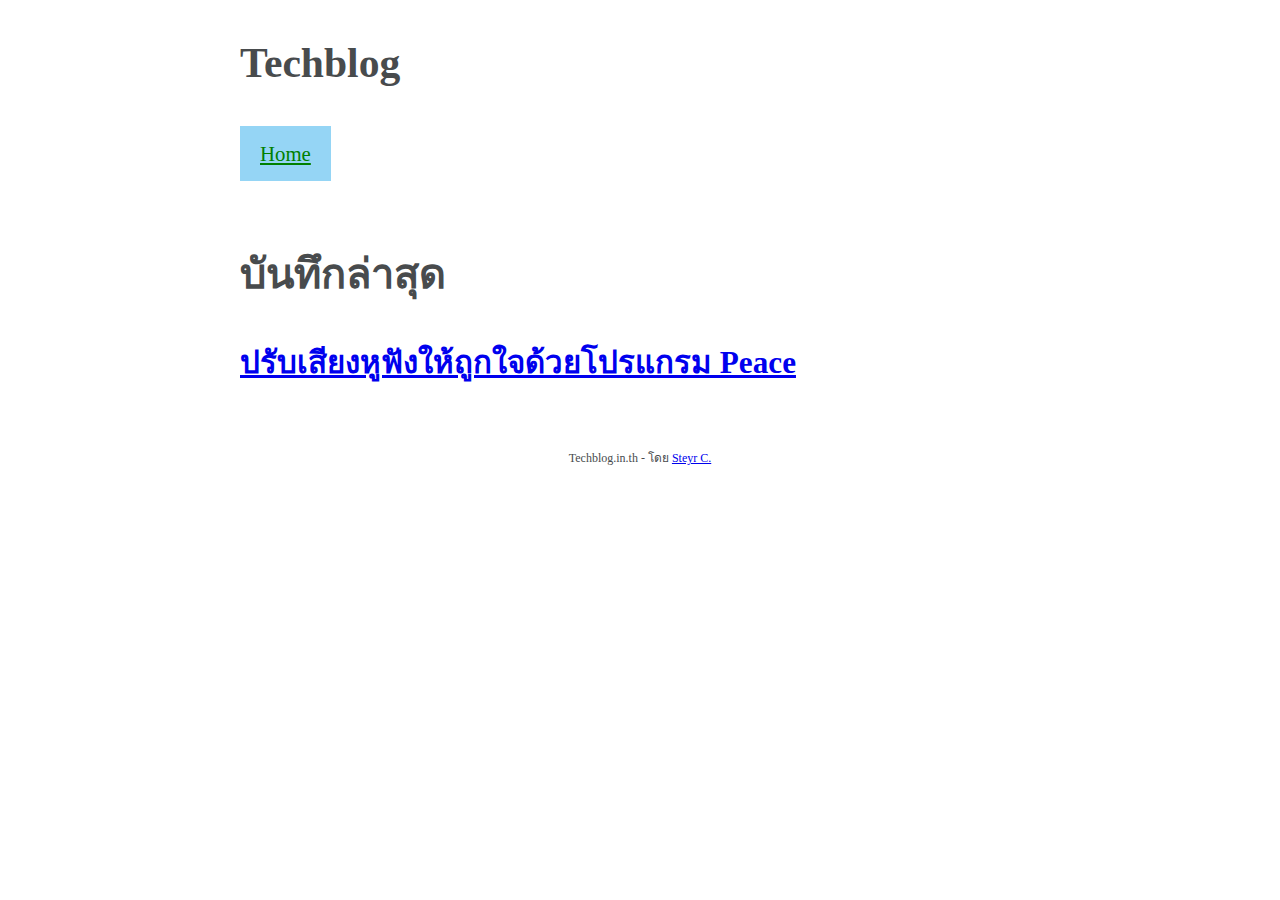
<file: index.html>
<!doctype html>
<html>
  <head>
    <title>Home - Techblog</title>
		<meta http-equiv="Content-Type" content="text/html; charset=UTF-8" />
		<meta name="viewport" content="width=device-width, initial-scale=1">
		<meta name="robots" content="index, follow" />
    <link rel="stylesheet" href="/assets/css/styles.css">
  </head>
  <!-- Google tag (gtag.js) -->
  <script async src="https://www.googletagmanager.com/gtag/js?id=G-X6K78E1B51"></script>
  <script>
    window.dataLayer = window.dataLayer || [];
    function gtag(){dataLayer.push(arguments);}
    gtag('js', new Date());

    gtag('config', 'G-X6K78E1B51');
  </script>
  <body>
    <header>
      <h1>Techblog</h1>
      <nav>
    <ul>
    
    <li><a href="/" class="current">Home</a></li>
    
    </ul>
    <div></div>
</nav>
    </header>
    <article>
      <h1>บันทึกล่าสุด</h1>
<div class="content_wrap">
    <section class="post_body">
        <header>
            <ul>
                
                  <li>
                    <h2><a href="/peace-equalizer">ปรับเสียงหูฟังให้ถูกใจด้วยโปรแกรม Peace</a></h2>
                  </li>
                
              </ul>
        </header>
    </section>
</div>

    </article>
    <footer>
      <p>Techblog.in.th - โดย <a href="https://twitter.com/steyrc">Steyr C.</a></p>
    </footer>
  </body>
</html>
</file>
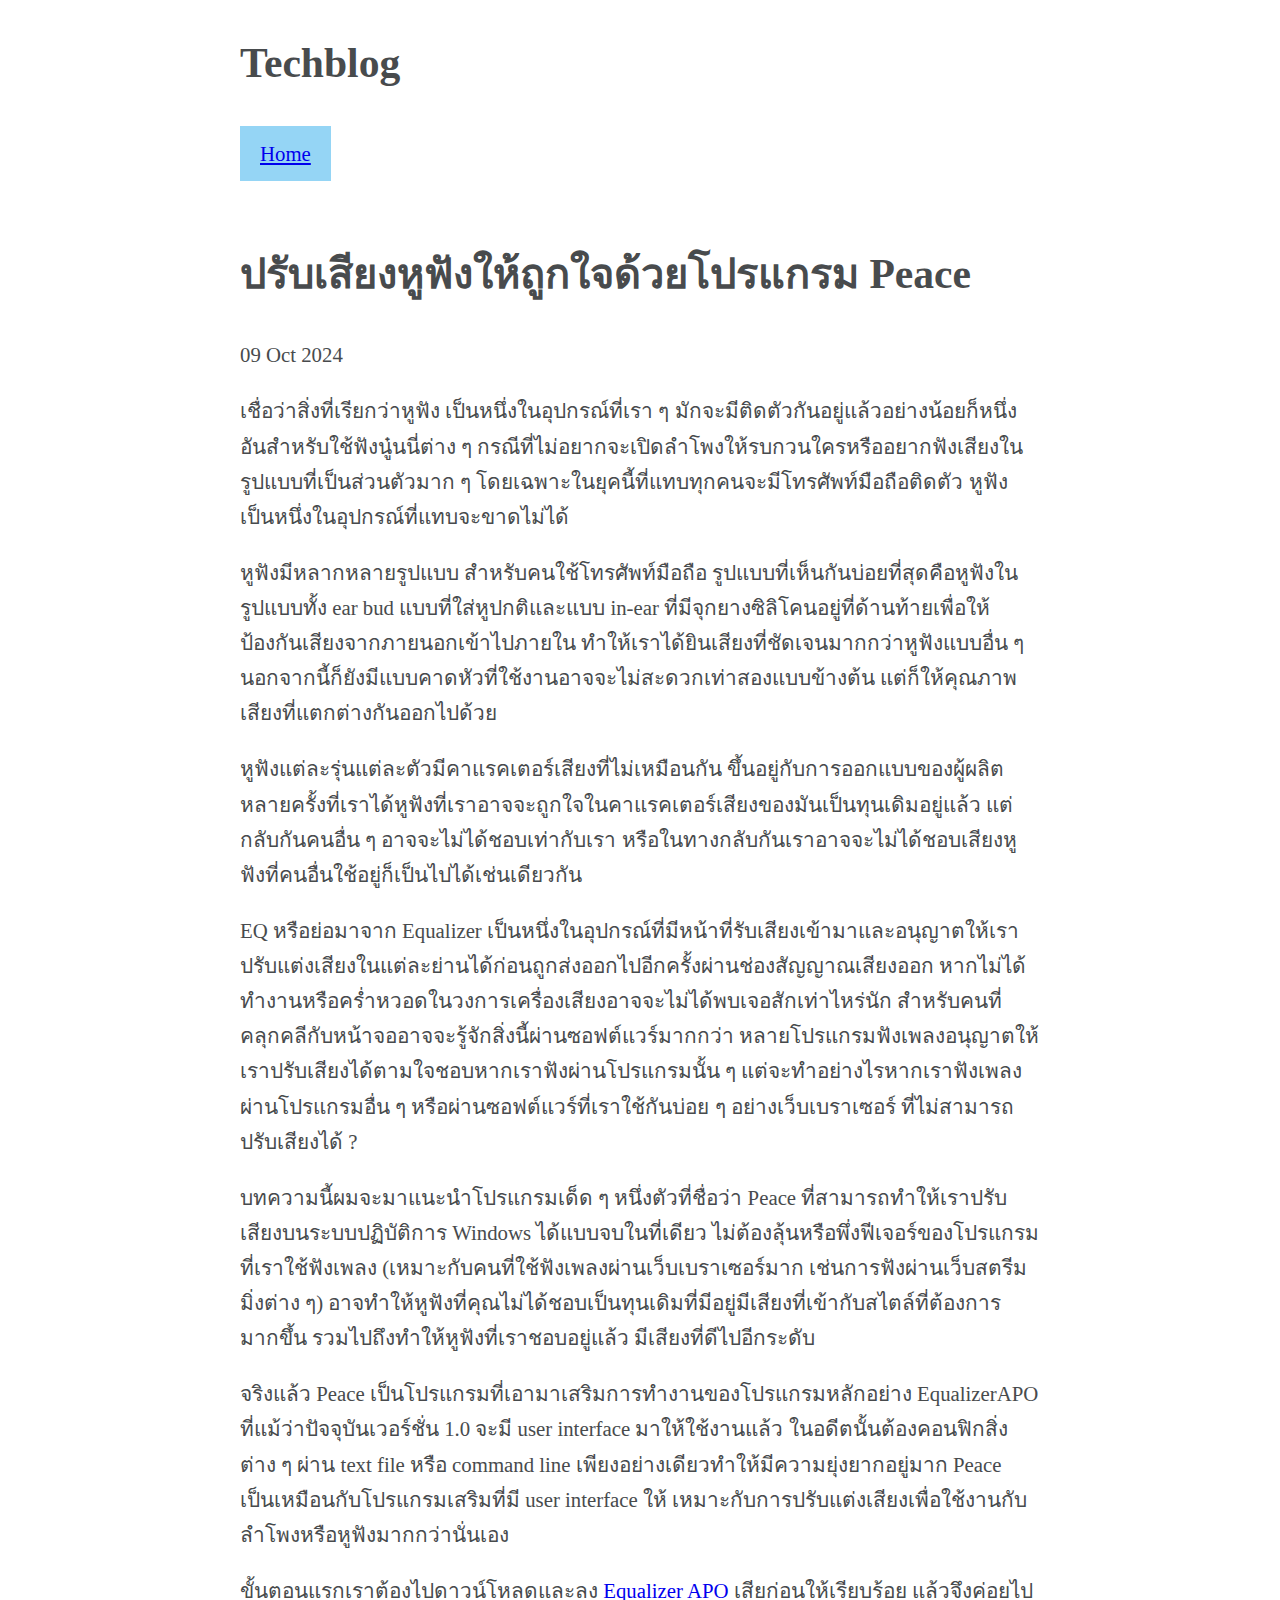
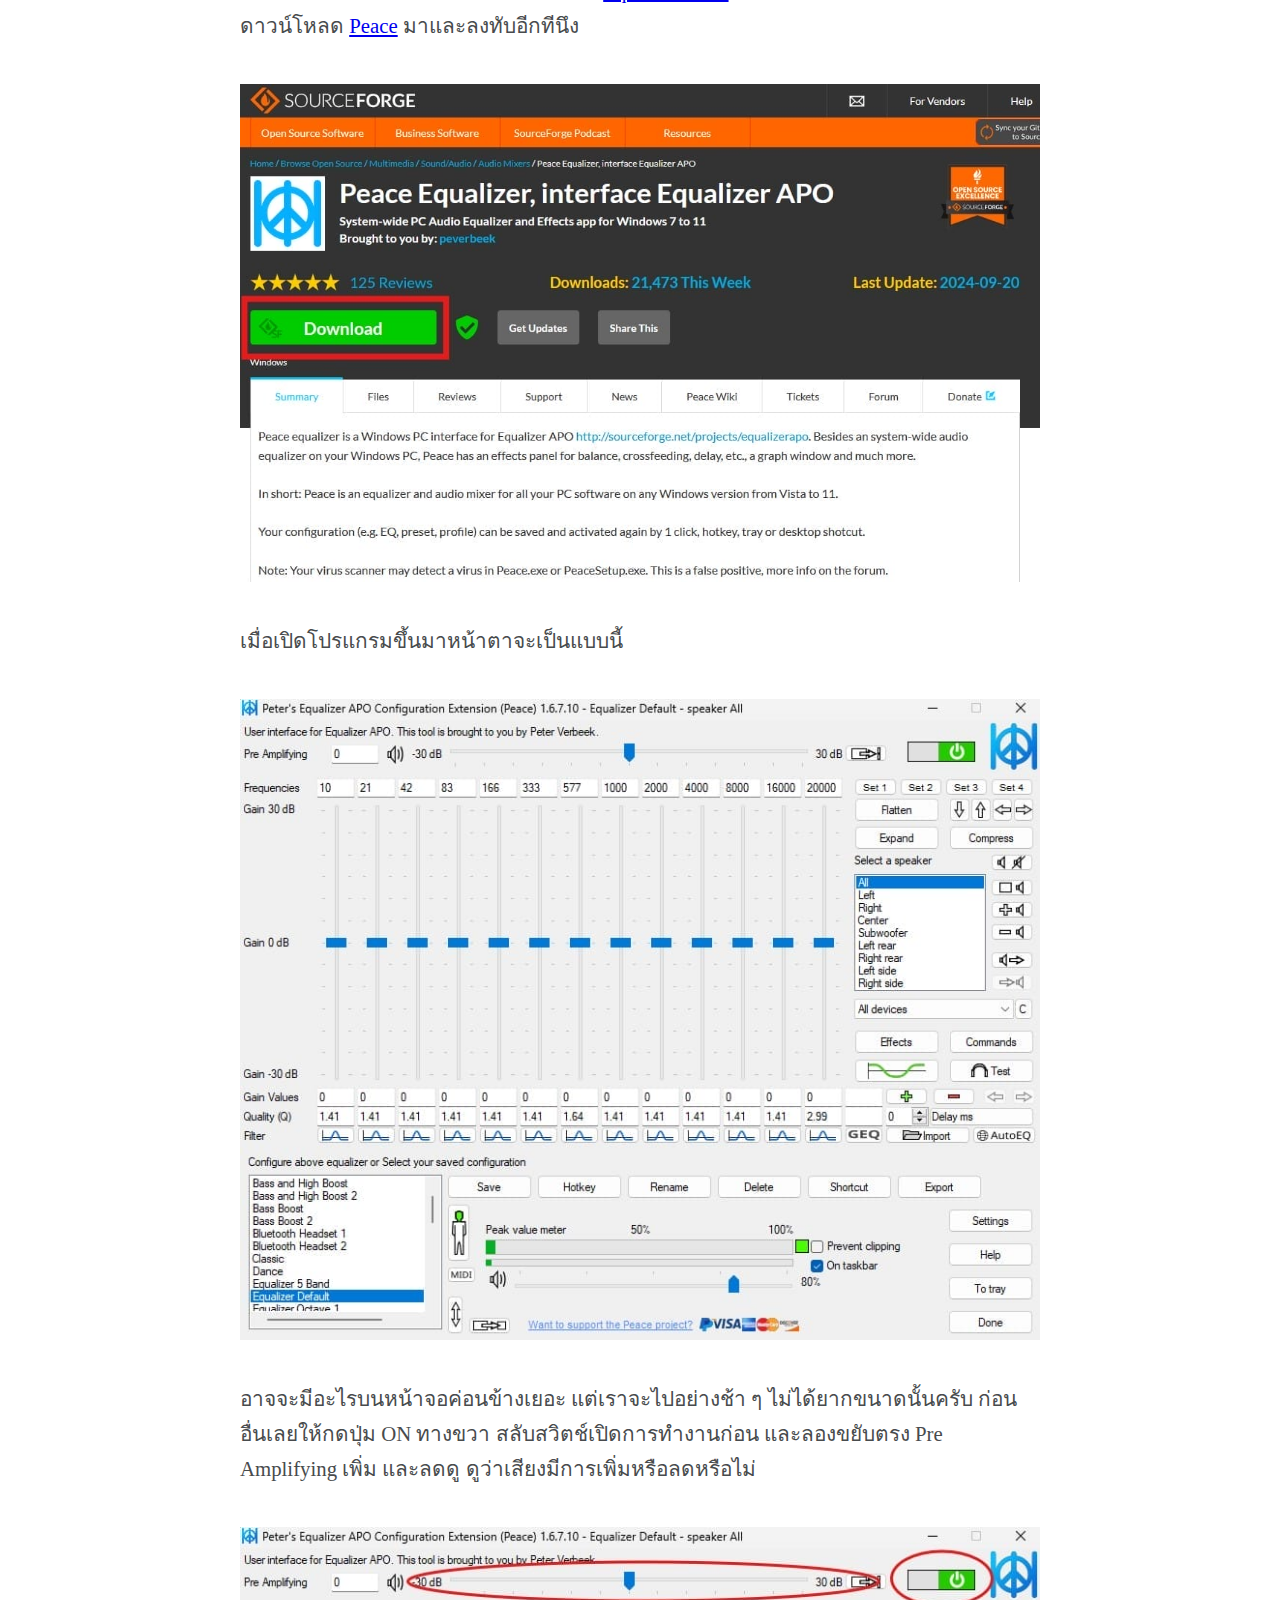
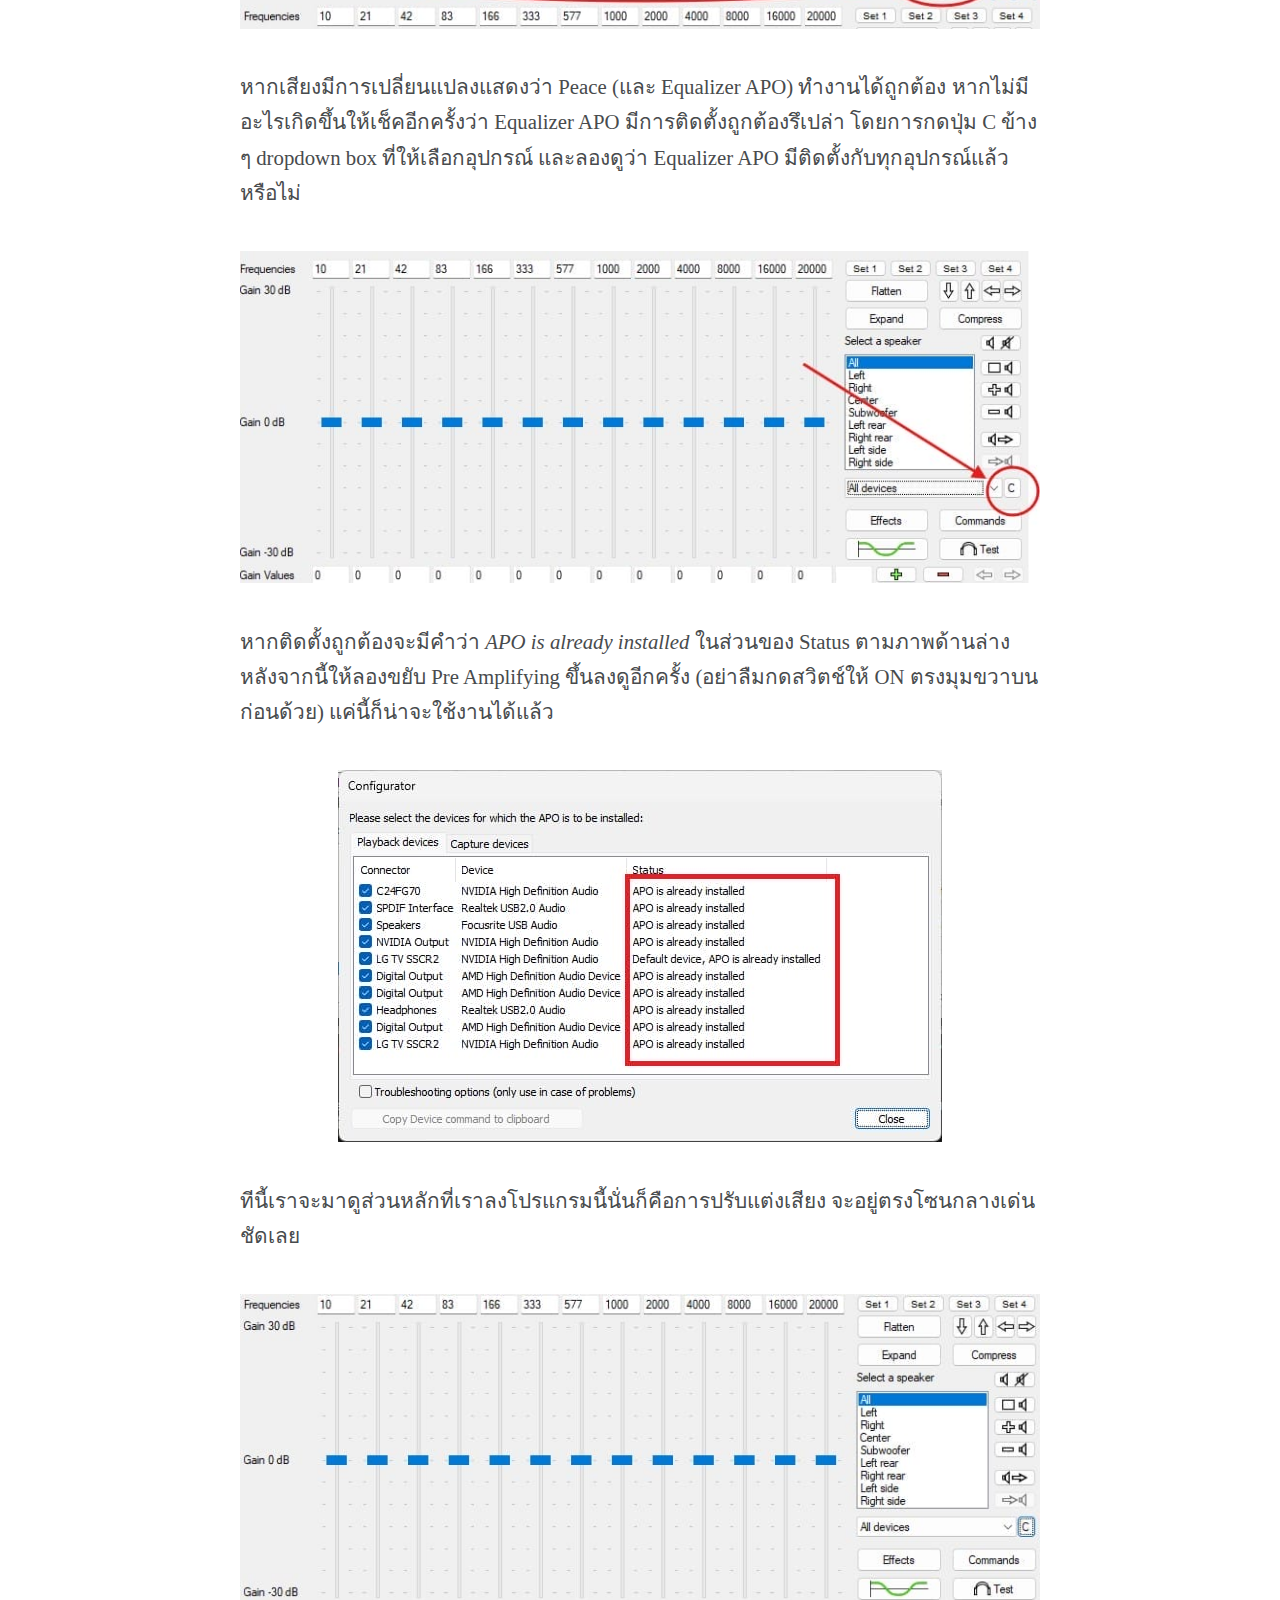
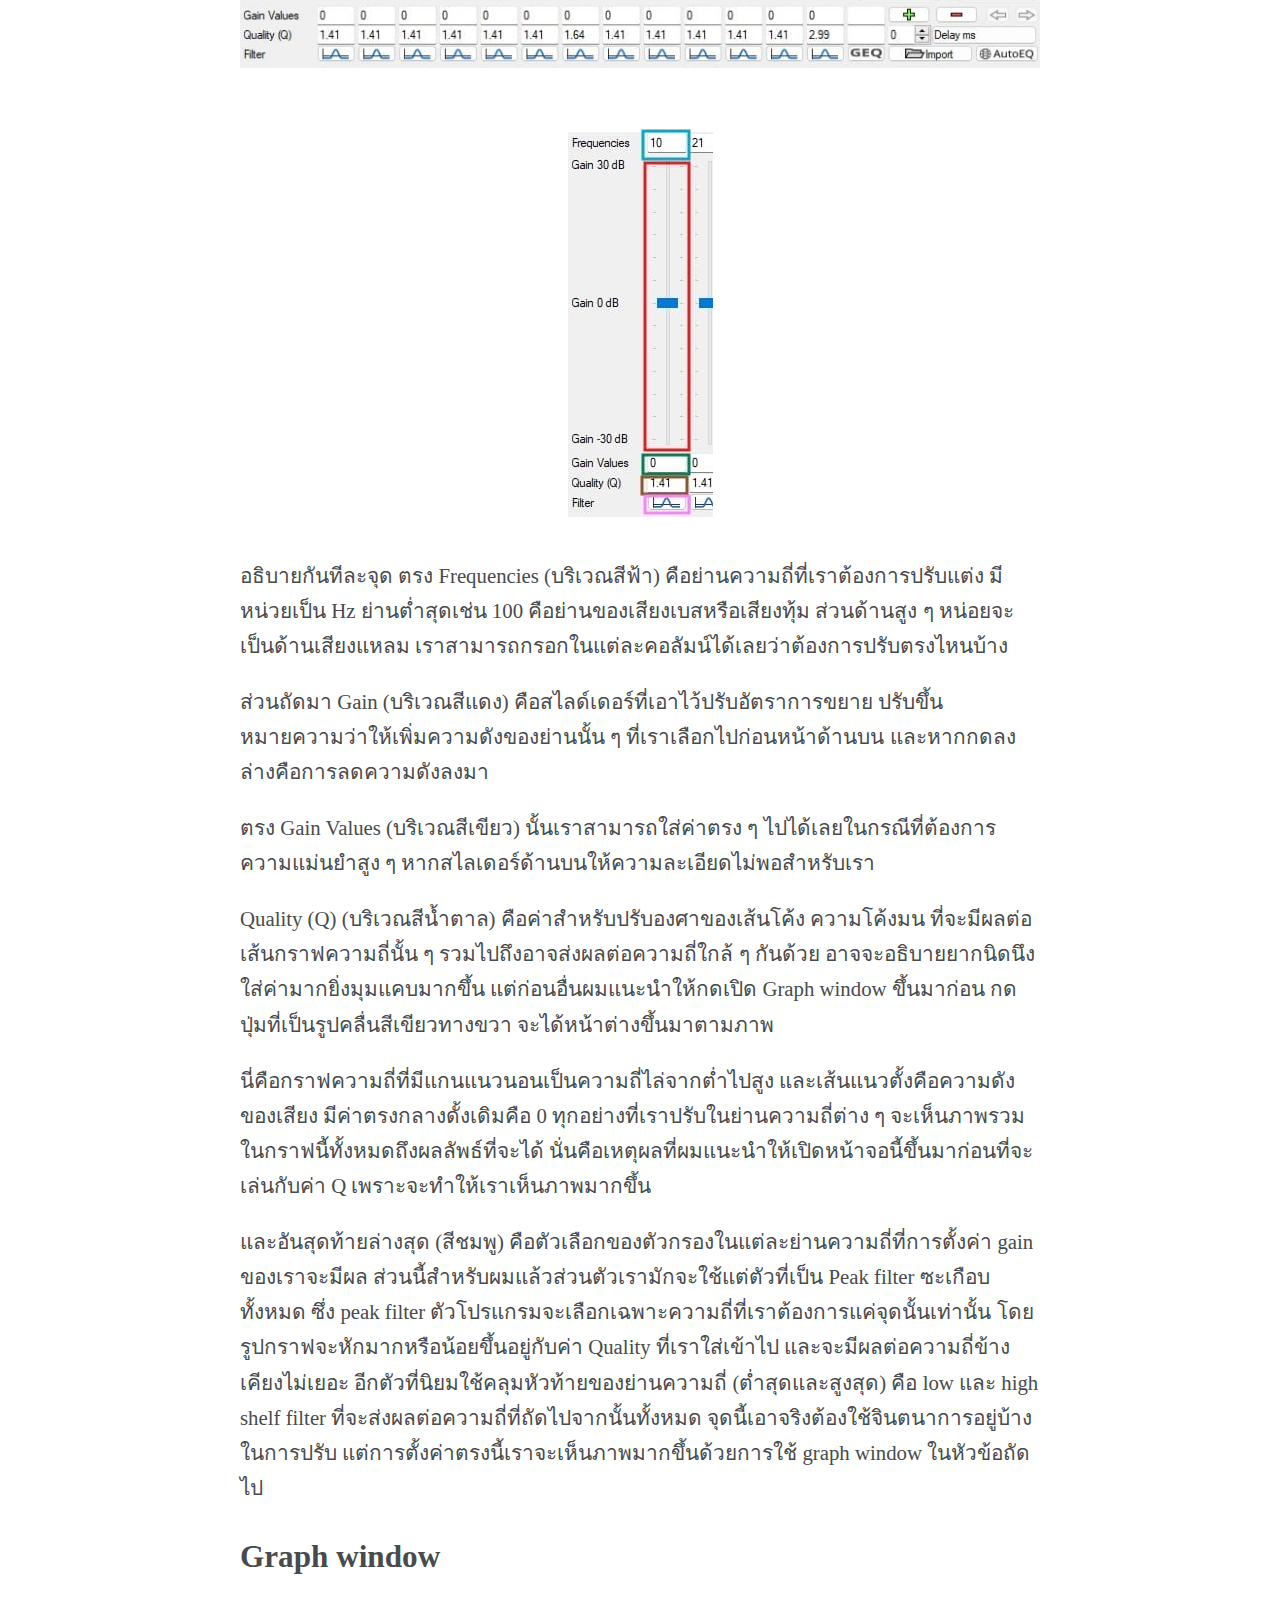
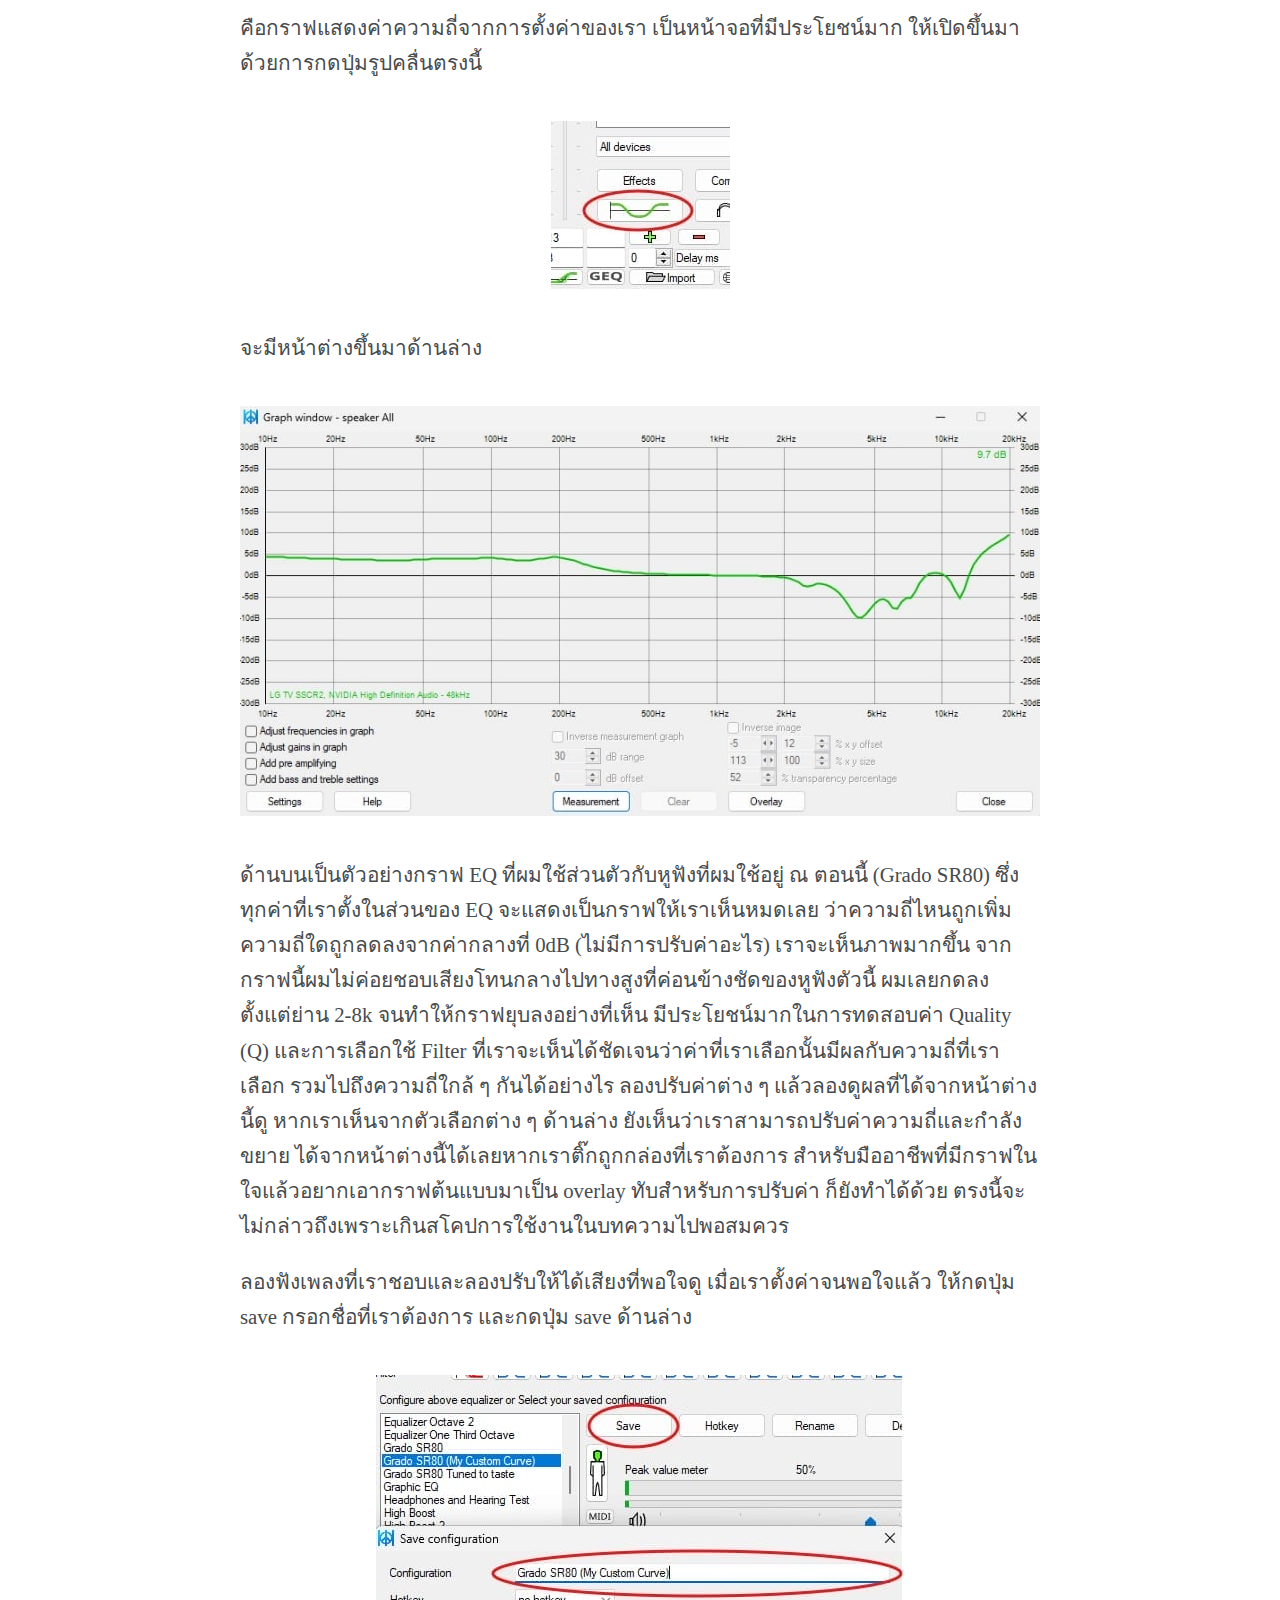
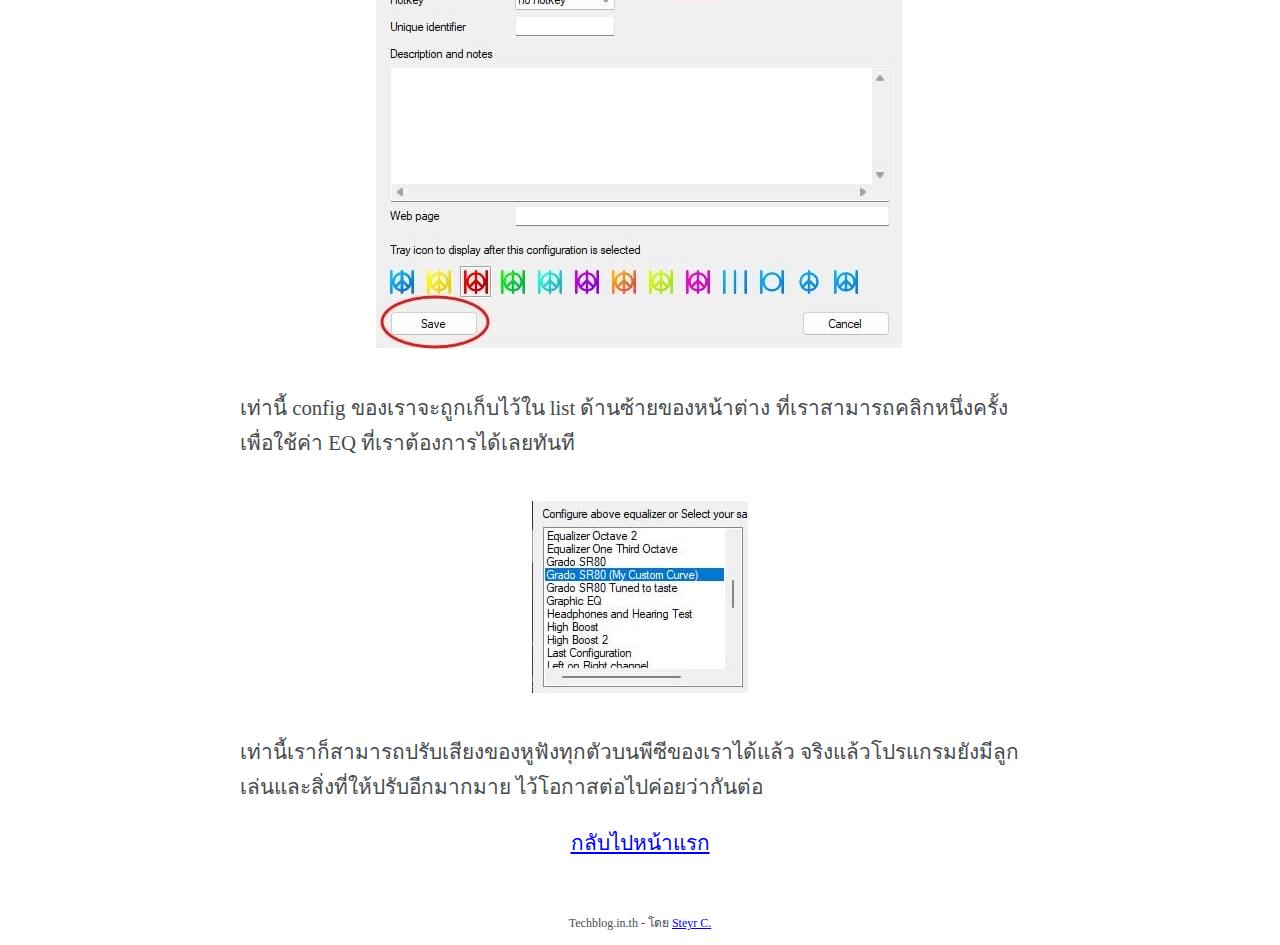
<file: peace-equalizer.html>
<!doctype html>
<html>
  <head>
    <title>ปรับเสียงหูฟังให้ถูกใจด้วยโปรแกรม Peace - Techblog</title>
		<meta http-equiv="Content-Type" content="text/html; charset=UTF-8" />
		<meta name="viewport" content="width=device-width, initial-scale=1">
		<meta name="robots" content="index, follow" />
    <link rel="stylesheet" href="/assets/css/styles.css">
  </head>
  <!-- Google tag (gtag.js) -->
  <script async src="https://www.googletagmanager.com/gtag/js?id=G-X6K78E1B51"></script>
  <script>
    window.dataLayer = window.dataLayer || [];
    function gtag(){dataLayer.push(arguments);}
    gtag('js', new Date());

    gtag('config', 'G-X6K78E1B51');
  </script>
  <body>
    <header>
      <h1>Techblog</h1>
      <nav>
    <ul>
    
    <li><a href="/" >Home</a></li>
    
    </ul>
    <div></div>
</nav>
    </header>
    <article>
      <h1>ปรับเสียงหูฟังให้ถูกใจด้วยโปรแกรม Peace</h1>

<p>
  09 Oct 2024
  
  
</p>

<p>เชื่อว่าสิ่งที่เรียกว่าหูฟัง เป็นหนึ่งในอุปกรณ์ที่เรา ๆ มักจะมีติดตัวกันอยู่แล้วอย่างน้อยก็หนึ่งอันสำหรับใช้ฟังนู๋นนี่ต่าง ๆ กรณีที่ไม่อยากจะเปิดลำโพงให้รบกวนใครหรืออยากฟังเสียงในรูปแบบที่เป็นส่วนตัวมาก ๆ โดยเฉพาะในยุคนี้ที่แทบทุกคนจะมีโทรศัพท์มือถือติดตัว หูฟังเป็นหนึ่งในอุปกรณ์ที่แทบจะขาดไม่ได้</p>

<p>หูฟังมีหลากหลายรูปแบบ สำหรับคนใช้โทรศัพท์มือถือ รูปแบบที่เห็นกันบ่อยที่สุดคือหูฟังในรูปแบบทั้ง ear bud แบบที่ใส่หูปกติและแบบ in-ear ที่มีจุกยางซิลิโคนอยู่ที่ด้านท้ายเพื่อให้ป้องกันเสียงจากภายนอกเข้าไปภายใน ทำให้เราได้ยินเสียงที่ชัดเจนมากกว่าหูฟังแบบอื่น ๆ นอกจากนี้ก็ยังมีแบบคาดหัวที่ใช้งานอาจจะไม่สะดวกเท่าสองแบบข้างต้น แต่ก็ให้คุณภาพเสียงที่แตกต่างกันออกไปด้วย</p>

<p>หูฟังแต่ละรุ่นแต่ละตัวมีคาแรคเตอร์เสียงที่ไม่เหมือนกัน ขึ้นอยู่กับการออกแบบของผู้ผลิต หลายครั้งที่เราได้หูฟังที่เราอาจจะถูกใจในคาแรคเตอร์เสียงของมันเป็นทุนเดิมอยู่แล้ว แต่กลับกันคนอื่น ๆ อาจจะไม่ได้ชอบเท่ากับเรา หรือในทางกลับกันเราอาจจะไม่ได้ชอบเสียงหูฟังที่คนอื่นใช้อยู่ก็เป็นไปได้เช่นเดียวกัน</p>

<p>EQ หรือย่อมาจาก Equalizer เป็นหนึ่งในอุปกรณ์ที่มีหน้าที่รับเสียงเข้ามาและอนุญาตให้เราปรับแต่งเสียงในแต่ละย่านได้ก่อนถูกส่งออกไปอีกครั้งผ่านช่องสัญญาณเสียงออก หากไม่ได้ทำงานหรือคร่ำหวอดในวงการเครื่องเสียงอาจจะไม่ได้พบเจอสักเท่าไหร่นัก สำหรับคนที่คลุกคลีกับหน้าจออาจจะรู้จักสิ่งนี้ผ่านซอฟต์แวร์มากกว่า หลายโปรแกรมฟังเพลงอนุญาตให้เราปรับเสียงได้ตามใจชอบหากเราฟังผ่านโปรแกรมนั้น ๆ แต่จะทำอย่างไรหากเราฟังเพลงผ่านโปรแกรมอื่น ๆ หรือผ่านซอฟต์แวร์ที่เราใช้กันบ่อย ๆ อย่างเว็บเบราเซอร์ ที่ไม่สามารถปรับเสียงได้ ?</p>

<p>บทความนี้ผมจะมาแนะนำโปรแกรมเด็ด ๆ หนึ่งตัวที่ชื่อว่า Peace ที่สามารถทำให้เราปรับเสียงบนระบบปฏิบัติการ Windows ได้แบบจบในที่เดียว ไม่ต้องลุ้นหรือพึ่งฟีเจอร์ของโปรแกรมที่เราใช้ฟังเพลง (เหมาะกับคนที่ใช้ฟังเพลงผ่านเว็บเบราเซอร์มาก เช่นการฟังผ่านเว็บสตรีมมิ่งต่าง ๆ) อาจทำให้หูฟังที่คุณไม่ได้ชอบเป็นทุนเดิมที่มีอยู่มีเสียงที่เข้ากับสไตล์ที่ต้องการมากขึ้น รวมไปถึงทำให้หูฟังที่เราชอบอยู่แล้ว มีเสียงที่ดีไปอีกระดับ</p>

<p>จริงแล้ว Peace เป็นโปรแกรมที่เอามาเสริมการทำงานของโปรแกรมหลักอย่าง EqualizerAPO ที่แม้ว่าปัจจุบันเวอร์ชั่น 1.0 จะมี user interface มาให้ใช้งานแล้ว ในอดีตนั้นต้องคอนฟิกสิ่งต่าง ๆ ผ่าน text file หรือ command line เพียงอย่างเดียวทำให้มีความยุ่งยากอยู่มาก Peace เป็นเหมือนกับโปรแกรมเสริมที่มี user interface ให้ เหมาะกับการปรับแต่งเสียงเพื่อใช้งานกับลำโพงหรือหูฟังมากกว่านั่นเอง</p>

<p>ขั้นตอนแรกเราต้องไปดาวน์โหลดและลง <a href="http://sourceforge.net/projects/equalizerapo">Equalizer APO</a> เสียก่อนให้เรียบร้อย แล้วจึงค่อยไปดาวน์โหลด <a href="https://sourceforge.net/projects/peace-equalizer-apo-extension/">Peace</a> มาและลงทับอีกทีนึง</p>

<p><img src="/assets/images/peace/peace_download.jpg" alt="Peace download page" /></p>

<p>เมื่อเปิดโปรแกรมขึ้นมาหน้าตาจะเป็นแบบนี้</p>

<p><img src="/assets/images/peace/peace_first_screen.jpg" alt="Peace first screen" /></p>

<p>อาจจะมีอะไรบนหน้าจอค่อนข้างเยอะ แต่เราจะไปอย่างช้า ๆ ไม่ได้ยากขนาดนั้นครับ ก่อนอื่นเลยให้กดปุ่ม ON ทางขวา สลับสวิตช์เปิดการทำงานก่อน และลองขยับตรง Pre Amplifying เพิ่ม และลดดู ดูว่าเสียงมีการเพิ่มหรือลดหรือไม่</p>

<p><img src="/assets/images/peace/peace_on_button_gain_slider.jpg" alt="Peace gain slider button" /></p>

<p>หากเสียงมีการเปลี่ยนแปลงแสดงว่า Peace (และ Equalizer APO) ทำงานได้ถูกต้อง หากไม่มีอะไรเกิดขึ้นให้เช็คอีกครั้งว่า Equalizer APO มีการติดตั้งถูกต้องรึเปล่า โดยการกดปุ่ม C ข้าง ๆ dropdown box ที่ให้เลือกอุปกรณ์ และลองดูว่า Equalizer APO มีติดตั้งกับทุกอุปกรณ์แล้วหรือไม่</p>

<p><img src="/assets/images/peace/peace_config_button.jpg" alt="Peace config screen" /></p>

<p>หากติดตั้งถูกต้องจะมีคำว่า <em>APO is already installed</em> ในส่วนของ Status ตามภาพด้านล่าง หลังจากนี้ให้ลองขยับ Pre Amplifying ขึ้นลงดูอีกครั้ง (อย่าลืมกดสวิตช์ให้ ON ตรงมุมขวาบนก่อนด้วย) แค่นี้ก็น่าจะใช้งานได้แล้ว</p>

<p><img src="/assets/images/peace/peace_configurator_screen.jpg" alt="Peace configurator screen" /></p>

<p>ทีนี้เราจะมาดูส่วนหลักที่เราลงโปรแกรมนี้นั่นก็คือการปรับแต่งเสียง จะอยู่ตรงโซนกลางเด่นชัดเลย</p>

<p><img src="/assets/images/peace/peace_frequencies_config.jpg" alt="Peace frequency config" /></p>

<p><img src="/assets/images/peace/peace_frequencies_config_explains.jpg" alt="Peace config window explain" /></p>

<p>อธิบายกันทีละจุด ตรง Frequencies (บริเวณสีฟ้า) คือย่านความถี่ที่เราต้องการปรับแต่ง มีหน่วยเป็น Hz ย่านต่ำสุดเช่น 100 คือย่านของเสียงเบสหรือเสียงทุ้ม ส่วนด้านสูง ๆ หน่อยจะเป็นด้านเสียงแหลม เราสามารถกรอกในแต่ละคอลัมน์ได้เลยว่าต้องการปรับตรงไหนบ้าง</p>

<p>ส่วนถัดมา Gain (บริเวณสีแดง) คือสไลด์เดอร์ที่เอาไว้ปรับอัตราการขยาย ปรับขึ้นหมายความว่าให้เพิ่มความดังของย่านนั้น ๆ ที่เราเลือกไปก่อนหน้าด้านบน และหากกดลงล่างคือการลดความดังลงมา</p>

<p>ตรง Gain Values (บริเวณสีเขียว) นั้นเราสามารถใส่ค่าตรง ๆ ไปได้เลยในกรณีที่ต้องการความแม่นยำสูง ๆ หากสไลเดอร์ด้านบนให้ความละเอียดไม่พอสำหรับเรา</p>

<p>Quality (Q) (บริเวณสีน้ำตาล) คือค่าสำหรับปรับองศาของเส้นโค้ง ความโค้งมน ที่จะมีผลต่อเส้นกราฟความถี่นั้น ๆ รวมไปถึงอาจส่งผลต่อความถี่ใกล้ ๆ กันด้วย อาจจะอธิบายยากนิดนึง ใส่ค่ามากยิ่งมุมแคบมากขึ้น แต่ก่อนอื่นผมแนะนำให้กดเปิด Graph window ขึ้นมาก่อน กดปุ่มที่เป็นรูปคลื่นสีเขียวทางขวา จะได้หน้าต่างขึ้นมาตามภาพ</p>

<p>นี่คือกราฟความถี่ที่มีแกนแนวนอนเป็นความถี่ไล่จากต่ำไปสูง และเส้นแนวตั้งคือความดังของเสียง มีค่าตรงกลางดั้งเดิมคือ 0 ทุกอย่างที่เราปรับในย่านความถี่ต่าง ๆ จะเห็นภาพรวมในกราฟนี้ทั้งหมดถึงผลลัพธ์ที่จะได้ นั่นคือเหตุผลที่ผมแนะนำให้เปิดหน้าจอนี้ขึ้นมาก่อนที่จะเล่นกับค่า Q เพราะจะทำให้เราเห็นภาพมากขึ้น</p>

<p>และอันสุดท้ายล่างสุด (สีชมพู) คือตัวเลือกของตัวกรองในแต่ละย่านความถี่ที่การตั้งค่า gain ของเราจะมีผล ส่วนนี้สำหรับผมแล้วส่วนตัวเรามักจะใช้แต่ตัวที่เป็น Peak filter ซะเกือบทั้งหมด ซึ่ง peak filter ตัวโปรแกรมจะเลือกเฉพาะความถี่ที่เราต้องการแค่จุดนั้นเท่านั้น โดยรูปกราฟจะหักมากหรือน้อยขึ้นอยู่กับค่า Quality ที่เราใส่เข้าไป และจะมีผลต่อความถี่ข้างเคียงไม่เยอะ อีกตัวที่นิยมใช้คลุมหัวท้ายของย่านความถี่ (ต่ำสุดและสูงสุด) คือ low และ high shelf filter ที่จะส่งผลต่อความถี่ที่ถัดไปจากนั้นทั้งหมด จุดนี้เอาจริงต้องใช้จินตนาการอยู่บ้างในการปรับ แต่การตั้งค่าตรงนี้เราจะเห็นภาพมากขึ้นด้วยการใช้ graph window ในหัวข้อถัดไป</p>

<h2 id="graph-window">Graph window</h2>

<p>คือกราฟแสดงค่าความถี่จากการตั้งค่าของเรา เป็นหน้าจอที่มีประโยชน์มาก ให้เปิดขึ้นมาด้วยการกดปุ่มรูปคลื่นตรงนี้</p>

<p><img src="/assets/images/peace/peace_graph_window_button.jpg" alt="Peace graph window open button" /></p>

<p>จะมีหน้าต่างขึ้นมาด้านล่าง</p>

<p><img src="/assets/images/peace/peace_graph_window.jpg" alt="Peace graph window" /></p>

<p>ด้านบนเป็นตัวอย่างกราฟ EQ ที่ผมใช้ส่วนตัวกับหูฟังที่ผมใช้อยู่ ณ ตอนนี้ (Grado SR80) ซึ่งทุกค่าที่เราตั้งในส่วนของ EQ จะแสดงเป็นกราฟให้เราเห็นหมดเลย ว่าความถี่ไหนถูกเพิ่ม ความถี่ใดถูกลดลงจากค่ากลางที่ 0dB (ไม่มีการปรับค่าอะไร) เราจะเห็นภาพมากขึ้น จากกราฟนี้ผมไม่ค่อยชอบเสียงโทนกลางไปทางสูงที่ค่อนข้างชัดของหูฟังตัวนี้ ผมเลยกดลงตั้งแต่ย่าน 2-8k จนทำให้กราฟยุบลงอย่างที่เห็น มีประโยชน์มากในการทดสอบค่า Quality (Q) และการเลือกใช้ Filter ที่เราจะเห็นได้ชัดเจนว่าค่าที่เราเลือกนั้นมีผลกับความถี่ที่เราเลือก รวมไปถึงความถี่ใกล้ ๆ กันได้อย่างไร ลองปรับค่าต่าง ๆ แล้วลองดูผลที่ได้จากหน้าต่างนี้ดู หากเราเห็นจากตัวเลือกต่าง ๆ ด้านล่าง ยังเห็นว่าเราสามารถปรับค่าความถี่และกำลังขยาย ได้จากหน้าต่างนี้ได้เลยหากเราติ๊กถูกกล่องที่เราต้องการ สำหรับมืออาชีพที่มีกราฟในใจแล้วอยากเอากราฟต้นแบบมาเป็น overlay ทับสำหรับการปรับค่า ก็ยังทำได้ด้วย ตรงนี้จะไม่กล่าวถึงเพราะเกินสโคปการใช้งานในบทความไปพอสมควร</p>

<p>ลองฟังเพลงที่เราชอบและลองปรับให้ได้เสียงที่พอใจดู เมื่อเราตั้งค่าจนพอใจแล้ว ให้กดปุ่ม save กรอกชื่อที่เราต้องการ และกดปุ่ม save ด้านล่าง</p>

<p><img src="/assets/images/peace/peace_save_preset_dialog.jpg" alt="Peace save config dialog" /></p>

<p>เท่านี้ config ของเราจะถูกเก็บไว้ใน list ด้านซ้ายของหน้าต่าง ที่เราสามารถคลิกหนึ่งครั้งเพื่อใช้ค่า EQ ที่เราต้องการได้เลยทันที</p>

<p><img src="/assets/images/peace/peace_saved_configuration.jpg" alt="Peace saved configuration" /></p>

<p>เท่านี้เราก็สามารถปรับเสียงของหูฟังทุกตัวบนพีซีของเราได้แล้ว จริงแล้วโปรแกรมยังมีลูกเล่นและสิ่งที่ให้ปรับอีกมากมาย ไว้โอกาสต่อไปค่อยว่ากันต่อ</p>

<p style="text-align:center;"><a href="/">กลับไปหน้าแรก</a></p>

    </article>
    <footer>
      <p>Techblog.in.th - โดย <a href="https://twitter.com/steyrc">Steyr C.</a></p>
    </footer>
  </body>
</html>
</file>
<file: assets/css/styles.css>
body {
  width: 800px;
  margin: auto;
  font-size: 1.3rem;
  line-height: 1.691;
  color: #484b4d; }
  body nav ul {
    padding-left: 0px;
    height: auto;
    display: inline-block;
    margin: 0px; }
  body nav li {
    list-style: none;
    float: left;
    margin-right: 20px;
    background: #95d5f5;
    padding: 10px;
    padding-left: 20px;
    padding-right: 20px; }
  body article {
    padding-top: 20px;
    padding-bottom: 20px; }
    body article header ul {
      padding: 0px; }
      body article header ul li {
        list-style: none; }
    body article p img {
      max-width: 100%;
      margin: auto;
      text-align: center;
      display: block;
      padding-bottom: 20px;
      padding-top: 20px; }
  body footer p {
    font-size: 12px;
    text-align: center; }

.current {
  color: green; }
</file>
